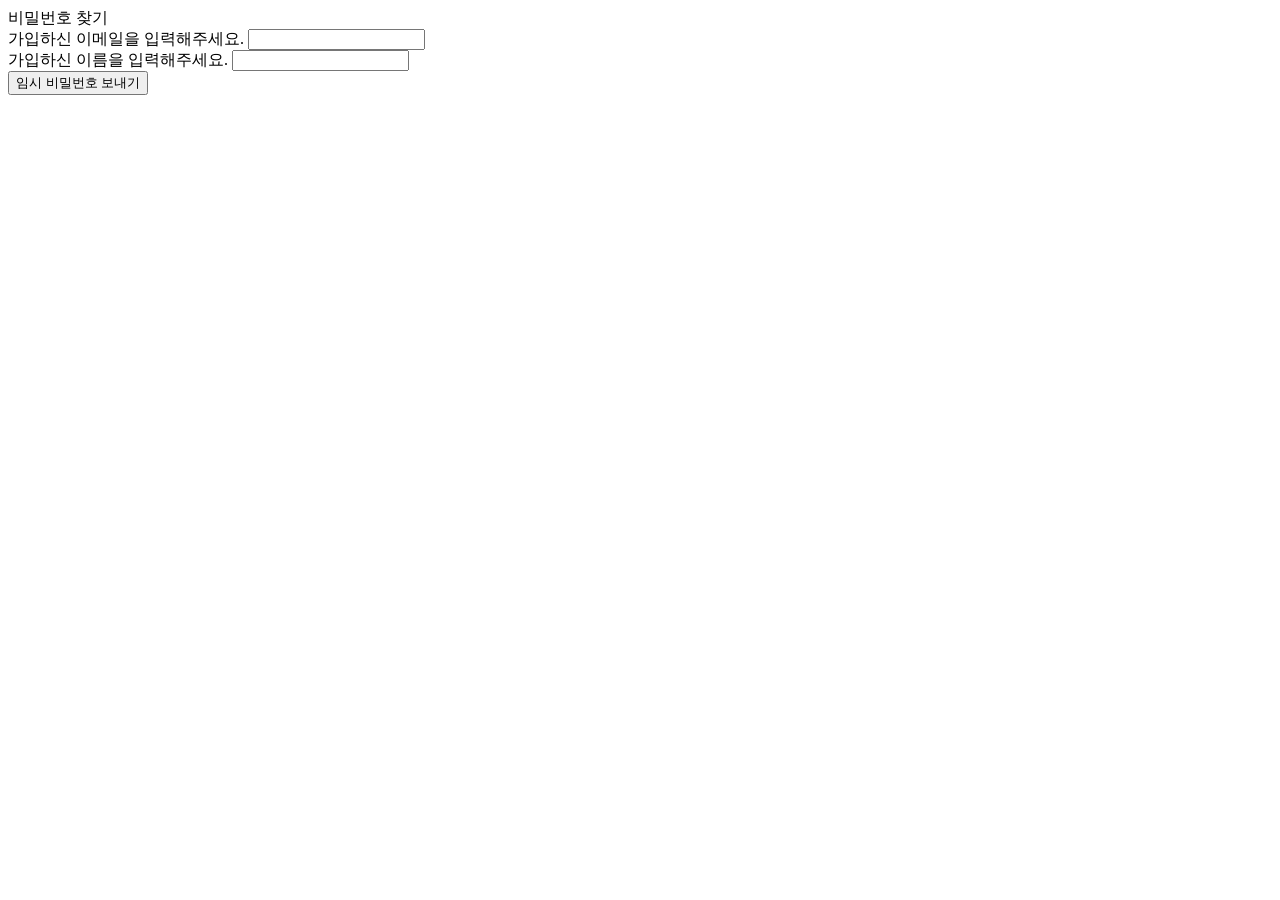
<file: WebContent/findPw.html>
<!DOCTYPE html>
<html>
<head>
<meta charset="UTF-8">
<title>Insert title here</title>
</head>
<body>
	<form action="/FASSTO/find/pw" method="post">
		<div>
			<span>비밀번호 찾기</span>
		</div>
		<div>
			<span>가입하신 이메일을 입력해주세요.</span>
			<input type="email" id="findId" name="findId" value="" required>
		</div>
        <div>
        	<span>가입하신 이름을 입력해주세요.</span>
           	<input type="text" id="findName" name="findName" value="" required>
        </div>
        <div>
        	<input type="submit" value="임시 비밀번호 보내기">
        </div>
    </form>

</body>
</html>
</file>
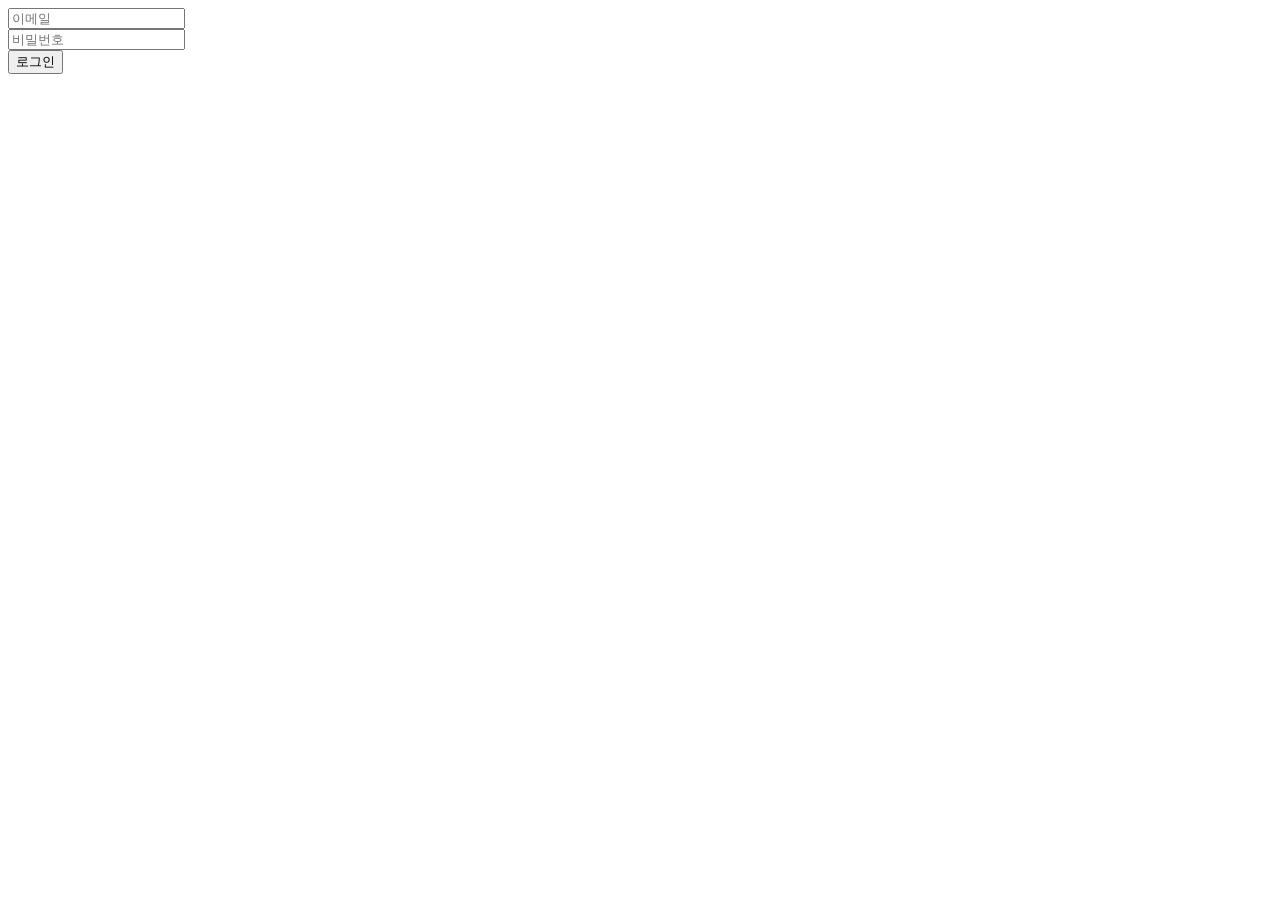
<file: WebContent/login.html>
<!DOCTYPE html>
<html>
<head>
<meta charset="UTF-8">
<title>Insert title here</title>
</head>
<body>
	<form action="/FASSTO/login" method="post">
   	    <div>
       		<input type="email" id="loginId" name="loginId" value="" required placeholder="이메일">
       	</div>
        <div>
           	<input type="password" id="loginPw" name="loginPw" value="" required autocomplete="off" placeholder="비밀번호">
        </div>
        <div>
        	<input type="submit" value="로그인">
        </div>
    </form>
</body>
</html>
</file>
